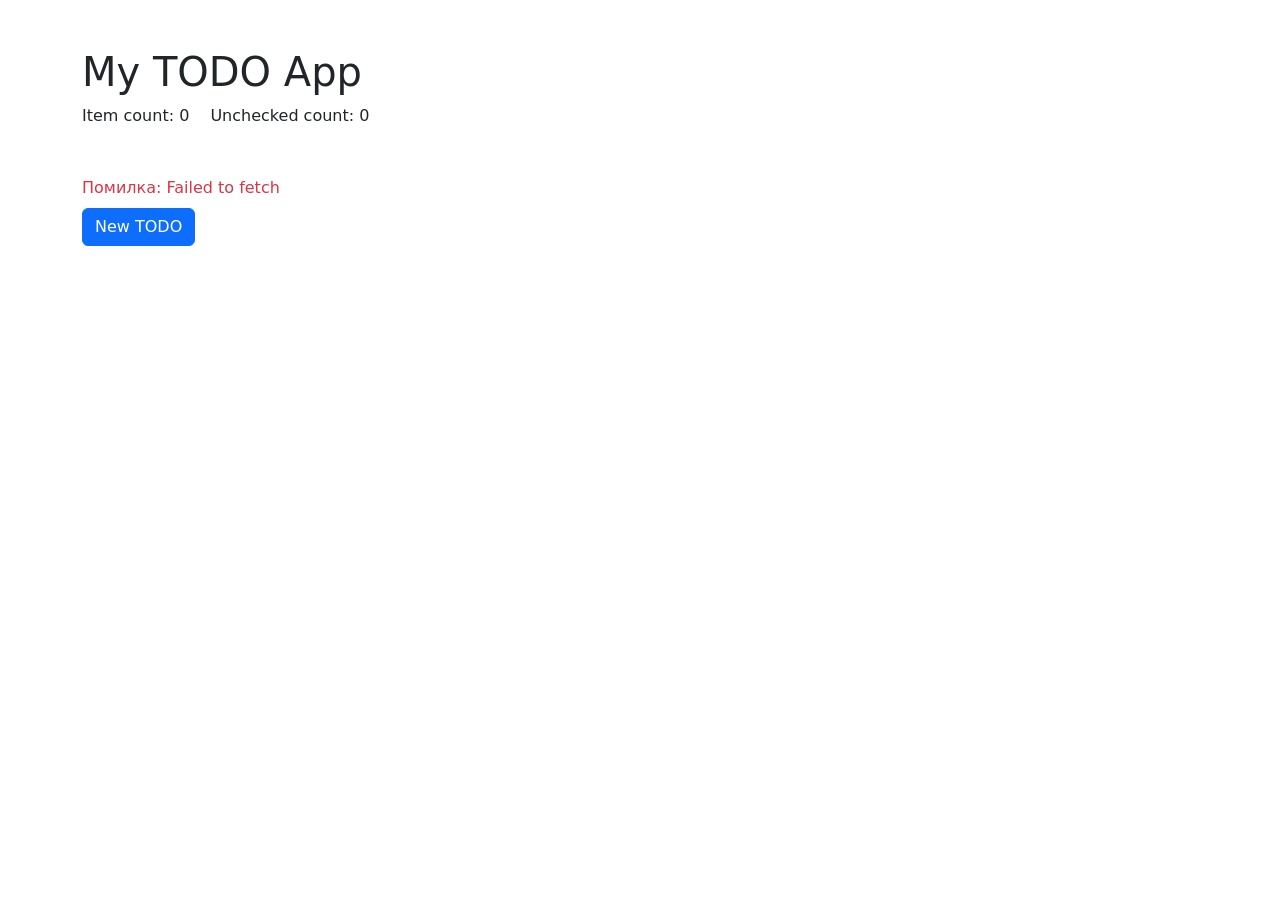
<file: index.html>
<!DOCTYPE html>
<html>

<head>
  <meta charset="utf-8">
  <meta name="viewport" content="width=device-width, initial-scale=1">

  <link href="https://cdn.jsdelivr.net/npm/bootstrap@5.3.0-alpha1/dist/css/bootstrap.min.css" rel="stylesheet">
  <title>TODO App</title>
</head>

<body>
  <div class="container">
    <h1 class="mt-5">My TODO App</h1>
    <div class="mb-3">
      <span class="me-3">Item count: <span id="item-count">0</span></span>
      <span>Unchecked count: <span id="unchecked-count">0</span></span>
    </div>

    <div id="loading" class="text-primary mb-2" style="display: block; visibility:hidden;">Завантаження...</div>
    <div id="error" class="text-danger mb-2" style="display: none;"></div>

    <button class="btn btn-primary mb-3" onClick="newTodo()">New TODO</button>
    
    <ul id="todo-list" class="list-group">
    </ul>
    
  </div>
  <script src="script.js"></script>
</body>

</html>
</file>
